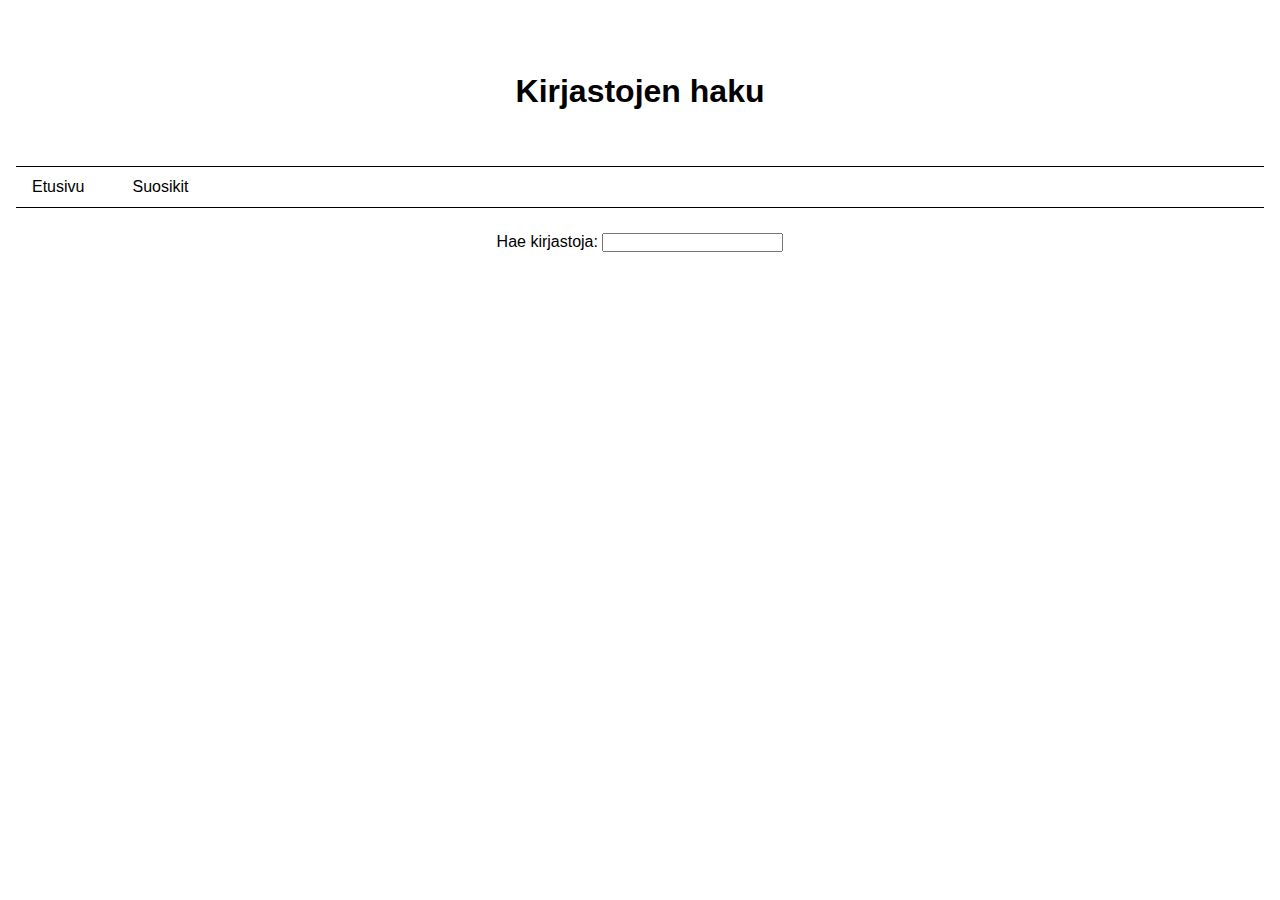
<file: index.html>
<!DOCTYPE html>
<html lang="en">

<head>
    <meta charset="UTF-8">
    <meta name="viewport" content="width=device-width, initial-scale=1.0">
    <link rel="stylesheet" href="./css/style.css">
    <title>Kirjastohaku</title>
    <script src="https://code.jquery.com/jquery-3.7.1.min.js"></script>
</head>

<body>
    <div id="container">
        <header>
            <h1>Kirjastojen haku</h1>
        </header>
        <nav>
            <ul>
                <li><a href="index.html">Etusivu</a></li>
                <li><a href="favorites.html">Suosikit</a></li>
            </ul>
        </nav>
        <div class="search">
            <p>Hae kirjastoja: <input type="text" id="haku" onkeyup="haeKirjastoja()"></p>
        </div>
        
    <div id="content">
        <script src="./js/functions.js"></script>
        <section id="main">
        </section>
    </div>
    </div>
    </div>
</body>

</html>
</file>
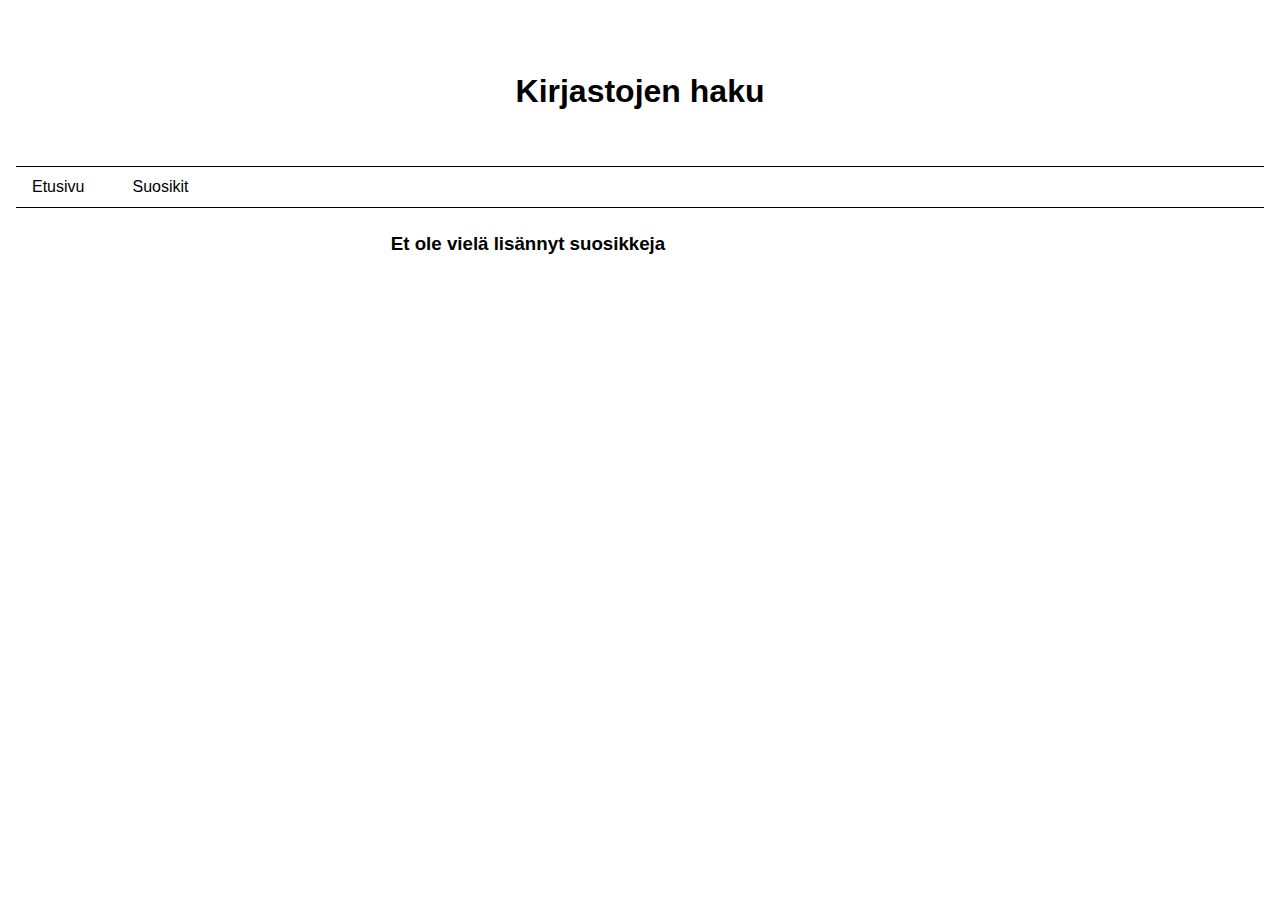
<file: favorites.html>
<!DOCTYPE html>
<html lang="en">

<head>
    <meta charset="UTF-8">
    <meta name="viewport" content="width=device-width, initial-scale=1.0">
    <link rel="stylesheet" href="./css/style.css">
    <title>Kirjastohaku</title>
    <script src="https://code.jquery.com/jquery-3.7.1.min.js"></script>
</head>

<body>
    <div id="container">
        <header>
            <h1>Kirjastojen haku</h1>
        </header>
        <nav>
            <ul>
                <li><a href="index.html">Etusivu</a></li>
                <li><a href="favorites.html">Suosikit</a></li>
            </ul>
        </nav>       
    <div id="content">
        <section id="main">
        </section>
        
        <script src="./js/functions.js"></script>
        <script>haeSuosikit();</script>
    </div>
    </div>
    </div>
</body>
</html>
</file>
<file: css/style.css>
:root {
    --dark-background-color: #333;
    --light-background-color: #f5f5f5;
    --dark-foreground-color: #000;
    --light-foreground-color: #fff;
    --gray-foreground-color: #ccc;
    --general-padding: 2em;
    --general-margin: 1em;
}

* {
    margin: 0;
    padding: 0;
    color: var(--dark-foreground-color);
    font-family: Arial, Helvetica, sans-serif;
}

a,
a:hover {
    color: var(--dark-foreground-color);
    text-decoration: none;
}

nav {
    display: inherit;
    align-items: center;
    border-top: 1px solid var(--dark-foreground-color);
    border-bottom: 1px solid var(--dark-foreground-color);
    height: 40px;
}

nav ul {
    padding-left: calc(var(--general-padding) / 2);
}

nav li {
    display: inline-block;
    width: 5em;
    margin-right: var(--general-margin);
}

div#container {
    display: flex;
    flex-direction: column;
    margin: var(--general-margin);
}

div#content {
    display: inherit;
}

div#content section {
    width: 80vW;
    display: inherit;
    flex-direction: row;
    flex-wrap: wrap;
}

div#content aside {
    width: 20vw;
}

aside {
    padding: var(--general-padding);
    padding-top: calc(var(--general-padding) * 1.5);
}

header {
    display: inherit;
    justify-content: center;
    align-items: center;
    height: 150px;
}

header h1 {
    font-family: Verdana, Geneva, Tahoma, sans-serif;
}

article {
    flex: 33.33%;
    position: relative;
    top: 0;
    left: 0;
}

article div {
    margin: var(--general-margin);
    border: 1px solid var(--gray-foreground-color);
    position: relative;
    top: 0;
    left: 0;
}

article div img {
    height: 500px;
    width: 100%;
    object-fit: cover;
    object-position: center;
}
.favoriteImage{
    width: 25px;
    height: 25px;
    position:absolute;
    top: 5px;
    right: 5px;
}
.errorMessage{
    padding-top: 25px;
    width:100%;
    text-align: center;
}

.search{
    padding-top: 25px;
    padding-bottom: 25px;
    width:100%;
    text-align: center;
}

.description{
    border:none;
    margin: 5px;
    font-size: 10pt;
}

@media only screen and (max-width: 1200px) {
    div#content {
        flex-direction: column;
    }

    div#content section,
    div#content aside {
        width: 100vW;
    }

    article {
        flex: 50%;
    }

    article div img {
        height: 350px;
    }
}

@media only screen and (max-width: 992px) {
    div#content section {
        flex-direction: column;
    }
}
</file>
